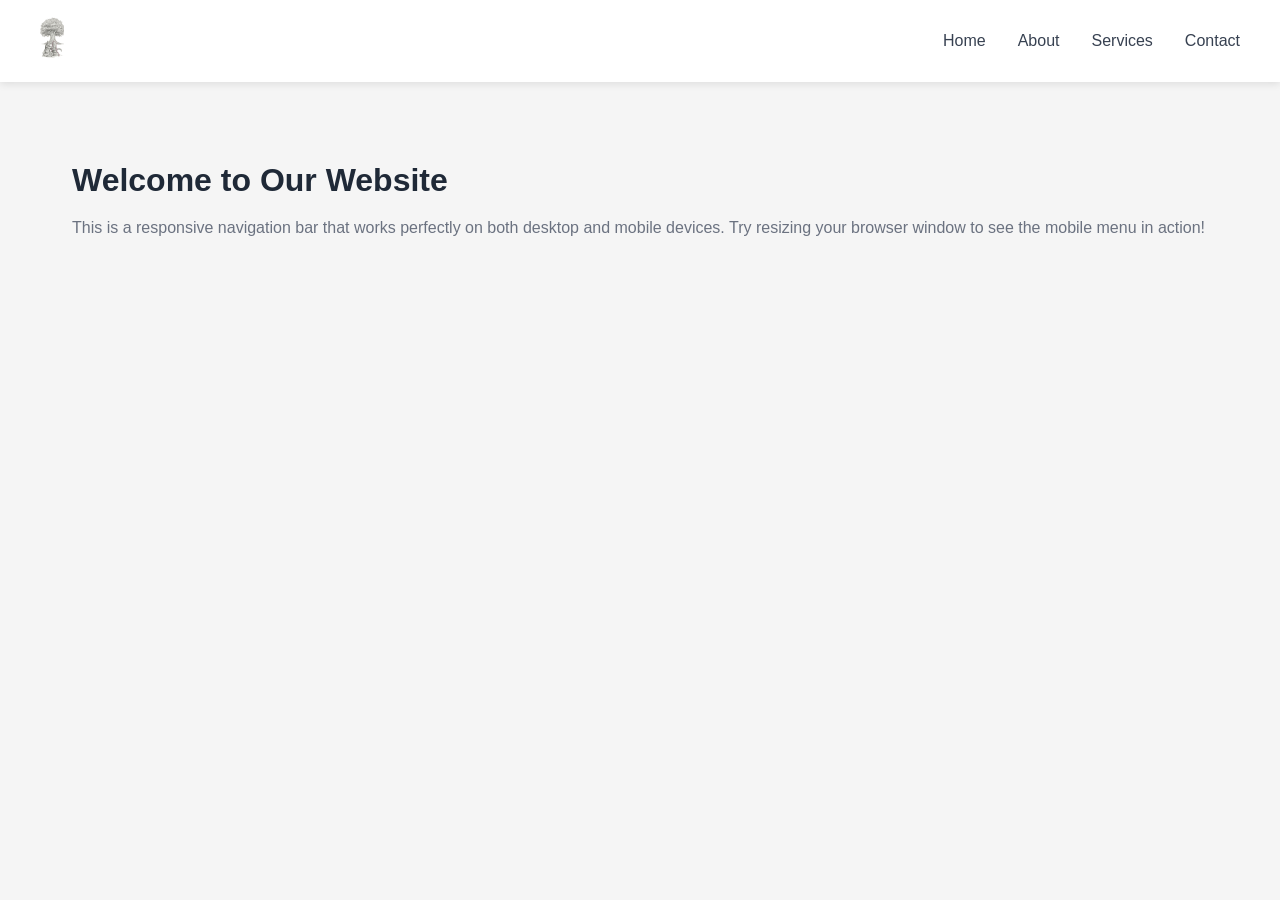
<file: nav.html>
<!DOCTYPE html>
<html lang="en">
<head>
    <meta charset="UTF-8">
    <meta name="viewport" content="width=device-width, initial-scale=1.0">
    <title>Responsive Navbar</title>
    <style>
        * {
            margin: 0;
            padding: 0;
            box-sizing: border-box;
        }

        body {
            font-family: -apple-system, BlinkMacSystemFont, 'Segoe UI', Roboto, Oxygen, Ubuntu, Cantarell, sans-serif;
            background: #f5f5f5;
        }

        nav {
            background: #ffffff;
            padding: 1rem 2rem;
            box-shadow: 0 2px 8px rgba(0, 0, 0, 0.1);
            position: sticky;
            top: 0;
            z-index: 1000;
        }

        .nav-container {
            max-width: 1200px;
            margin: 0 auto;
            display: flex;
            justify-content: space-between;
            align-items: center;
        }

        .logo {
            display: flex;
            align-items: center;
            text-decoration: none;
            max-width: 150px;
            flex-shrink: 0;
        }

        .logo img {
            width: 100%;
            height: auto;
            max-height: 50px;
            object-fit: contain;
        }

        .nav-links {
            display: flex;
            list-style: none;
            gap: 2rem;
        }

        .nav-links a {
            text-decoration: none;
            color: #374151;
            font-weight: 500;
            transition: color 0.3s ease;
            padding: 0.5rem 0;
        }

        .nav-links a:hover {
            color: #2563eb;
        }

        .hamburger {
            display: none;
            flex-direction: column;
            cursor: pointer;
            gap: 4px;
        }

        .hamburger span {
            width: 25px;
            height: 3px;
            background: #374151;
            border-radius: 3px;
            transition: all 0.3s ease;
        }

        .hamburger.active span:nth-child(1) {
            transform: rotate(45deg) translate(5px, 5px);
        }

        .hamburger.active span:nth-child(2) {
            opacity: 0;
        }

        .hamburger.active span:nth-child(3) {
            transform: rotate(-45deg) translate(7px, -6px);
        }

        @media (max-width: 768px) {
            .logo {
                max-width: 120px;
            }

            .logo img {
                max-height: 40px;
            }

            .hamburger {
                display: flex;
            }

            .nav-links {
                position: absolute;
                top: 100%;
                left: 0;
                right: 0;
                background: #ffffff;
                flex-direction: column;
                gap: 0;
                padding: 1rem 0;
                box-shadow: 0 4px 6px rgba(0, 0, 0, 0.1);
                max-height: 0;
                overflow: hidden;
                transition: max-height 0.3s ease;
            }

            .nav-links.active {
                max-height: 300px;
            }

            .nav-links li {
                padding: 0.75rem 2rem;
                border-bottom: 1px solid #f3f4f6;
            }

            .nav-links li:last-child {
                border-bottom: none;
            }

            .nav-links a {
                display: block;
            }
        }

        /* Demo content */
        .content {
            max-width: 1200px;
            margin: 3rem auto;
            padding: 2rem;
        }

        .content h1 {
            color: #1f2937;
            margin-bottom: 1rem;
        }

        .content p {
            color: #6b7280;
            line-height: 1.6;
        }
    </style>
</head>
<body>
    <nav>
        <div class="nav-container">
            <a href="#" class="logo"><img src="images/HomeLogo1.png" alt="Brand Logo"></a>
            
            <ul class="nav-links" id="navLinks">
                <li><a href="#home">Home</a></li>
                <li><a href="#about">About</a></li>
                <li><a href="#services">Services</a></li>
                <li><a href="#contact">Contact</a></li>
            </ul>

            <div class="hamburger" id="hamburger">
                <span></span>
                <span></span>
                <span></span>
            </div>
        </div>
    </nav>

    <div class="content">
        <h1>Welcome to Our Website</h1>
        <p>This is a responsive navigation bar that works perfectly on both desktop and mobile devices. Try resizing your browser window to see the mobile menu in action!</p>
    </div>

    <script>
        const hamburger = document.getElementById('hamburger');
        const navLinks = document.getElementById('navLinks');

        hamburger.addEventListener('click', () => {
            hamburger.classList.toggle('active');
            navLinks.classList.toggle('active');
        });

        // Close menu when clicking on a link
        document.querySelectorAll('.nav-links a').forEach(link => {
            link.addEventListener('click', () => {
                hamburger.classList.remove('active');
                navLinks.classList.remove('active');
            });
        });
    </script>
</body>
</html>
</file>
